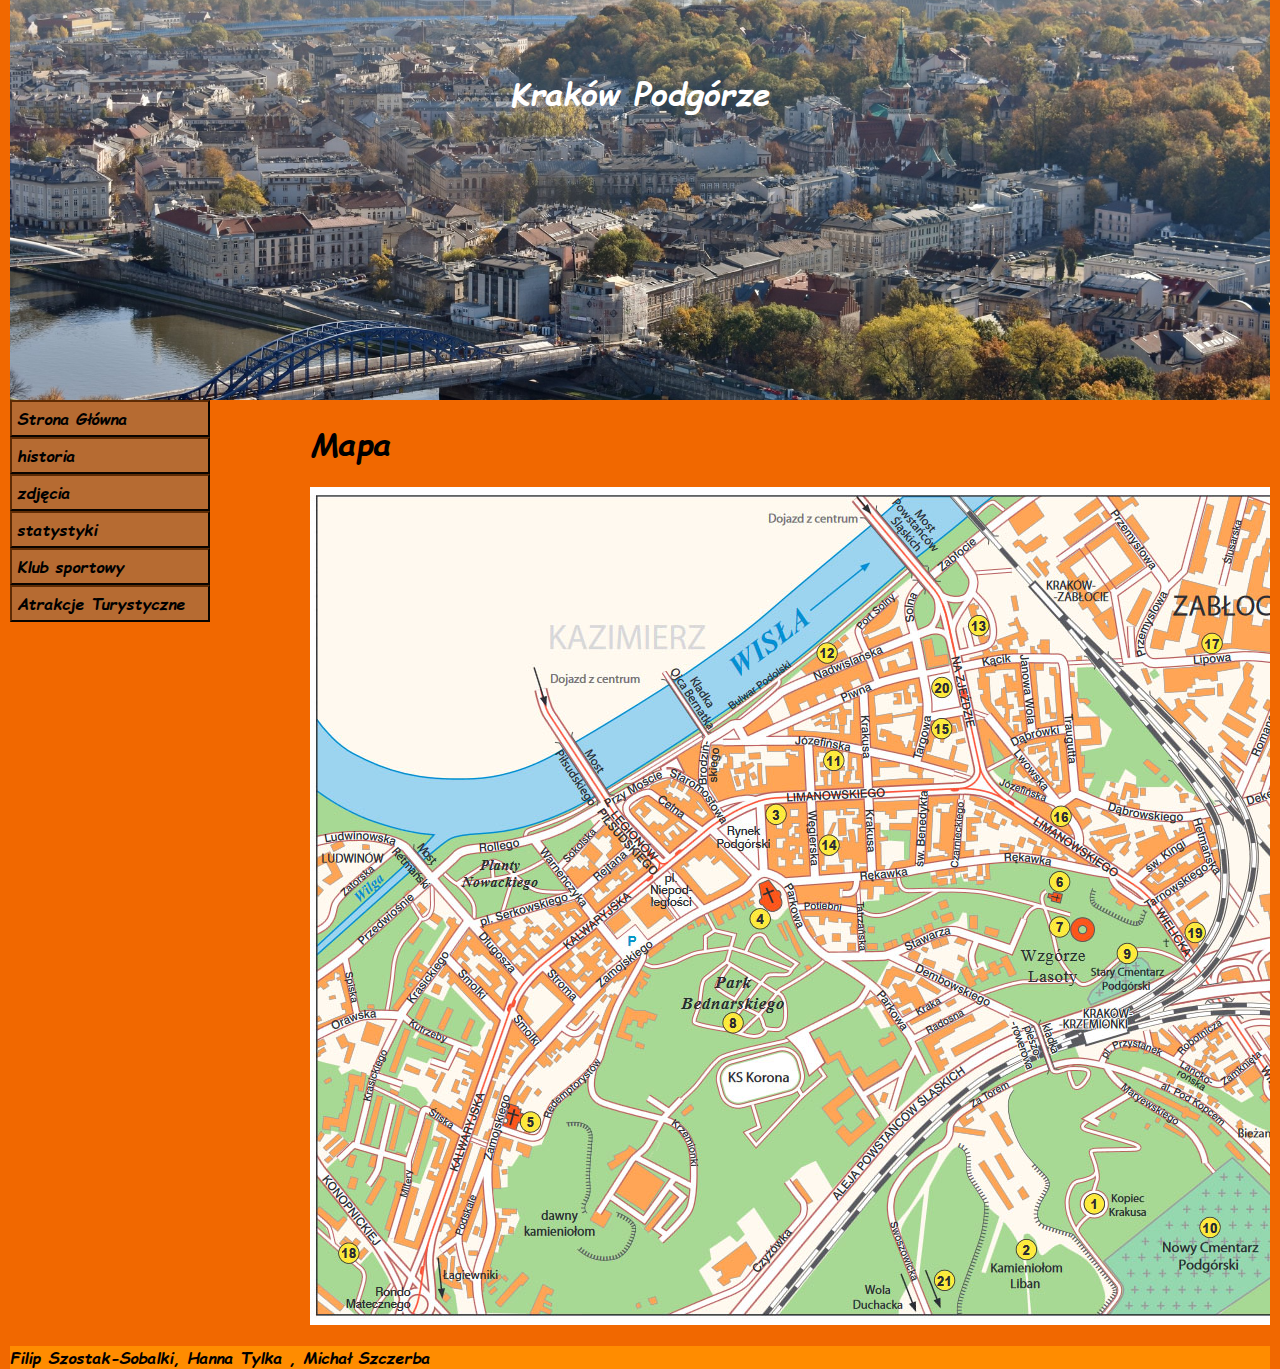
<file: index.html>
<!doctype html>
<html>
   <head>
      <meta charset="utf-8">
      <title>Kraków Podgórze</title>
      <link rel="shortcut icon" href="img/logo.jpg">
      <link rel="stylesheet" href = "style.css">
      <meta name="viewport" content="width=device-width, initial-scale=1">
   </head>
   <body>
      <div id="top">
         <header id="NAGLOWEK">
            <h1>Kraków Podgórze</h1>
         </header>
         <nav id="MENU">
            <ul>
               <li><a href="index.html">Strona Główna</a></li>
               <li><a href="his.html">historia</a></li>
               <li><a href="edu.html">zdjęcia</a></li>
               <li><a href="parki.html">statystyki</a></li>
               <li><a href="sport.html">Klub sportowy</a></li>
               <li><a href="at.html">Atrakcje Turystyczne</a></li>
            </ul>
         </nav>
         <article id="TRESC">
           <p>
            <h1>Mapa</h1>
         </p>
            <p>
            <img src="./img/mapa.jpg">
            </p>
            </article>
         <footer id="STOPKA">Filip Szostak-Sobalki, Hanna Tylka , Michał Szczerba</footer>
      </div>
   </body>
</html>
</file>
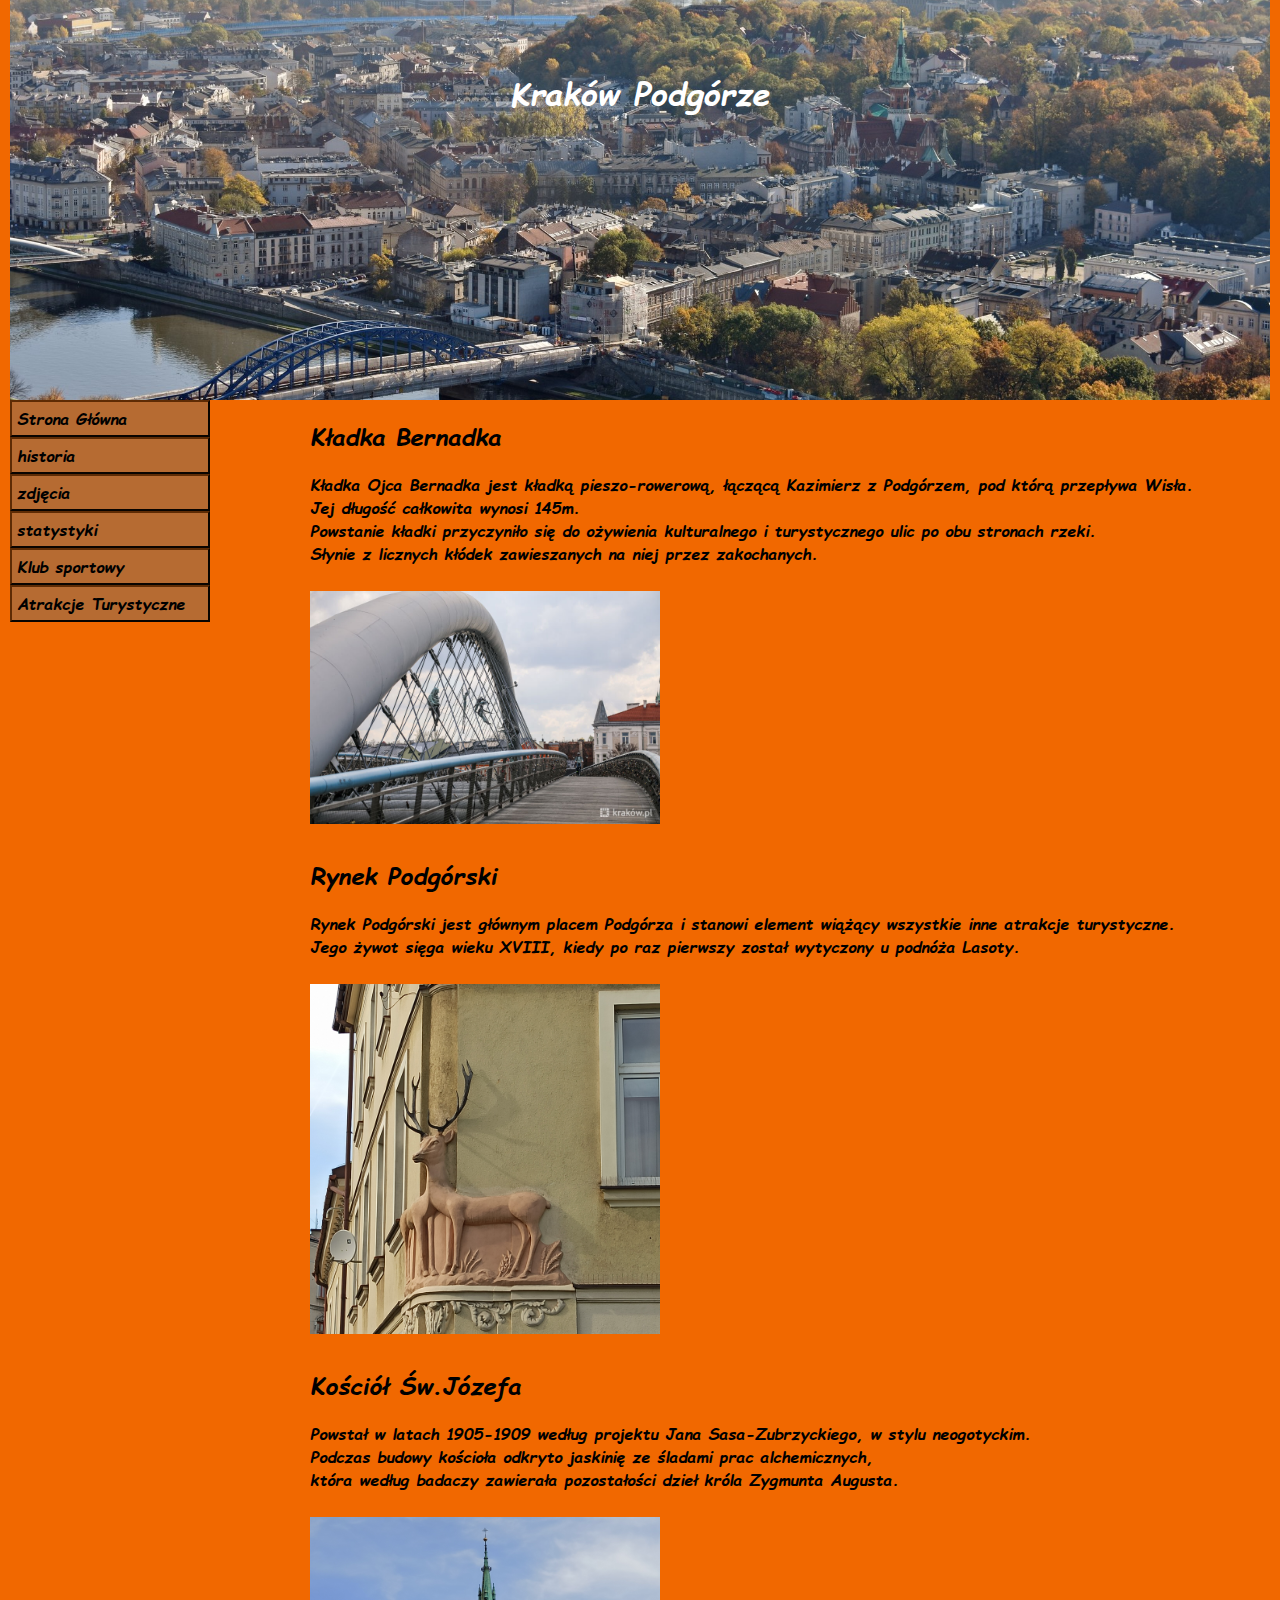
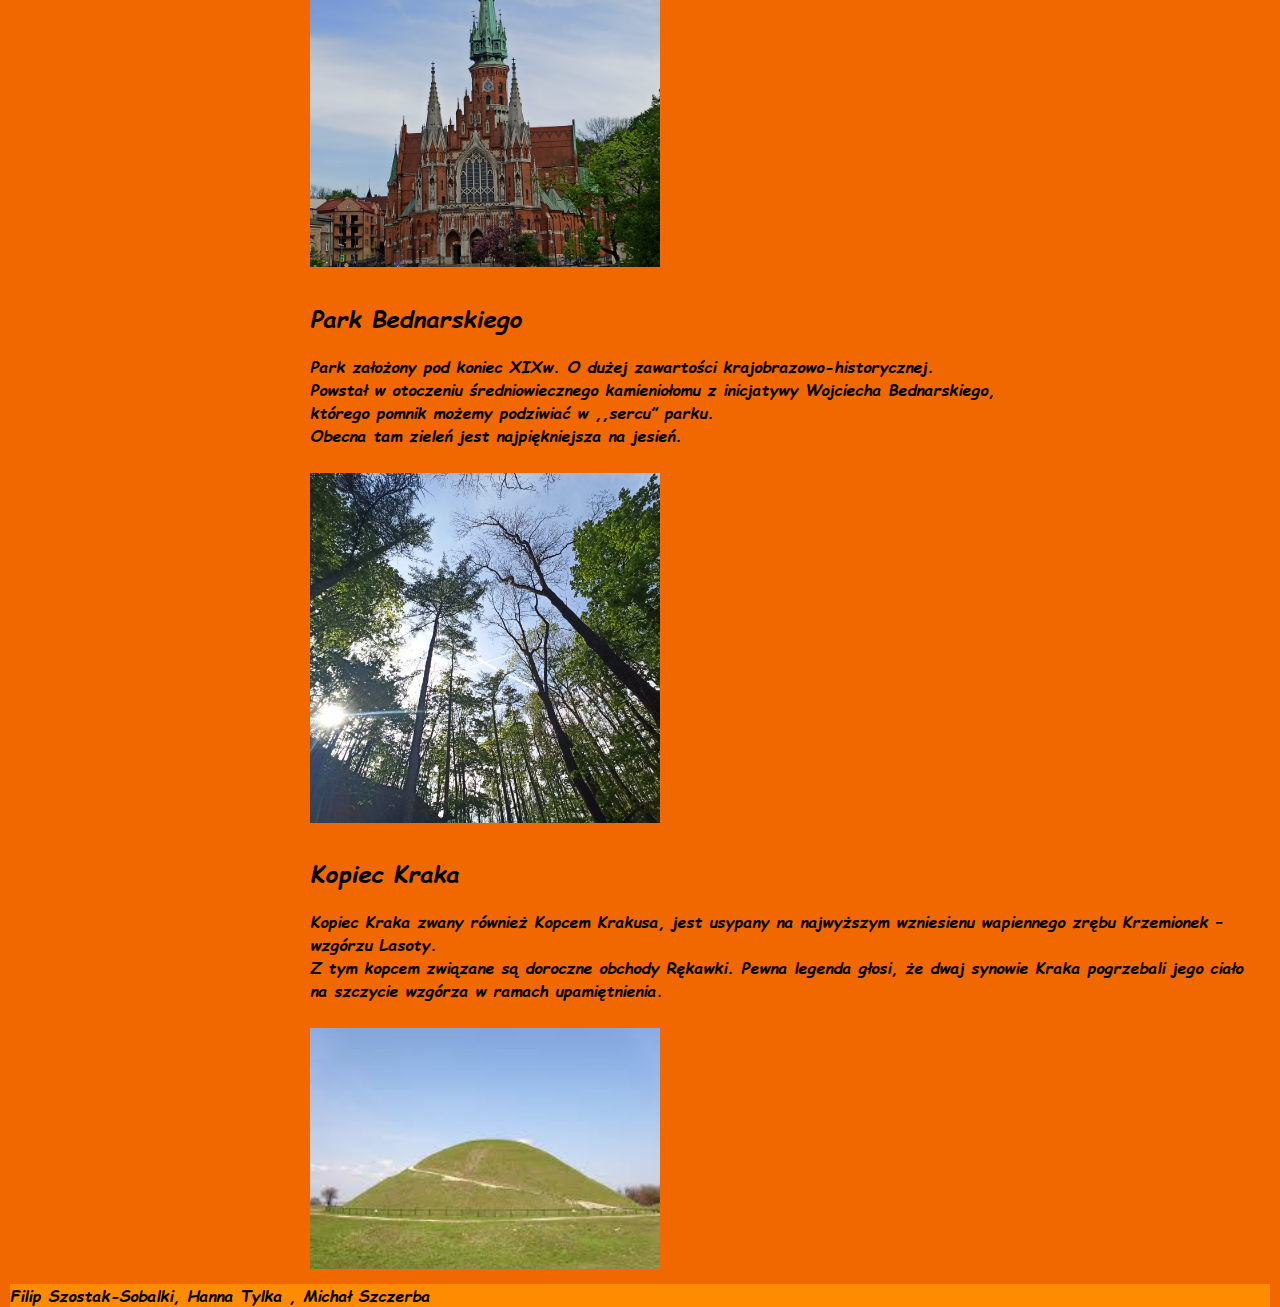
<file: at.html>
<!doctype html>
<html>
   <head>
      <meta charset="utf-8">
      <title>Kraków Podgórze - atrakcje turystyczne</title>
      <link rel="shortcut icon" href="img/logo.jpg">
      <link rel="stylesheet" href = "style.css">
   </head>
   <body>
      <div id="top">
         <header id="NAGLOWEK"><h1>Kraków Podgórze</h1></header>
         <nav id="MENU">
            <ul>
               <li><a href="index.html">Strona Główna</a></li>
               <li><a href="his.html">historia</a></li>
               <li><a href="edu.html">zdjęcia</a></li>
               <li><a href="parki.html">statystyki</a></li>
               <li><a href="sport.html">Klub sportowy</a></li>
               <li><a href="at.html">Atrakcje Turystyczne</a></li>
            </ul>
         </nav>
         <article id="TRESC">
            <h2>Kładka Bernadka</h2>
            <p>Kładka Ojca Bernadka jest kładką pieszo-rowerową, łączącą Kazimierz z Podgórzem, pod którą przepływa Wisła.
               <br>Jej długość całkowita wynosi 145m.
               <br>Powstanie kładki przyczyniło się do ożywienia kulturalnego i turystycznego ulic po obu stronach rzeki.
               <br>Słynie z licznych kłódek zawieszanych na niej przez zakochanych.
            </p>
            <img class="OBRAZEK" src="./img/6.jpg">
            <h2>Rynek Podgórski</h2>
            <p>Rynek Podgórski jest głównym placem Podgórza i stanowi element wiążący wszystkie inne atrakcje turystyczne.
               <br>Jego żywot sięga wieku XVIII, kiedy po raz pierwszy został wytyczony u podnóża Lasoty.
            </p>
            <img class="OBRAZEK" src="./img/4.jpg">
            <h2>Kościół Św.Józefa</h2>
            <p>Powstał w latach 1905-1909 według projektu Jana Sasa-Zubrzyckiego, w stylu neogotyckim.
               <br>Podczas budowy kościoła odkryto jaskinię ze śladami prac alchemicznych,
               <br>która według badaczy zawierała pozostałości dzieł króla Zygmunta Augusta.
            </p>
            <img class="OBRAZEK" src="./img/3.jpg">
            <h2>Park Bednarskiego</h2>
            <p>Park założony pod koniec XIXw. O dużej zawartości krajobrazowo-historycznej.
               <br>Powstał w otoczeniu średniowiecznego kamieniołomu z inicjatywy Wojciecha Bednarskiego,
               <br>którego pomnik możemy podziwiać w ,,sercu” parku.
               <br>Obecna tam zieleń jest najpiękniejsza na jesień.
            </p>
            <img class="OBRAZEK" src="./img/1.jpg">
            <h2>Kopiec Kraka</h2>
            <p>Kopiec Kraka zwany również Kopcem Krakusa, jest usypany na najwyższym wzniesienu wapiennego zrębu Krzemionek – wzgórzu Lasoty.
               <br>Z tym kopcem związane są doroczne obchody Rękawki. Pewna legenda głosi, że dwaj synowie Kraka pogrzebali jego ciało
               <br>na szczycie wzgórza w ramach upamiętnienia.
            </p>
            <img class="OBRAZEK" src="./img/5.jpg">
         </article>
         <footer id="STOPKA">Filip Szostak-Sobalki, Hanna Tylka , Michał Szczerba</footer>
      </div>
   </body>
</html>
</file>
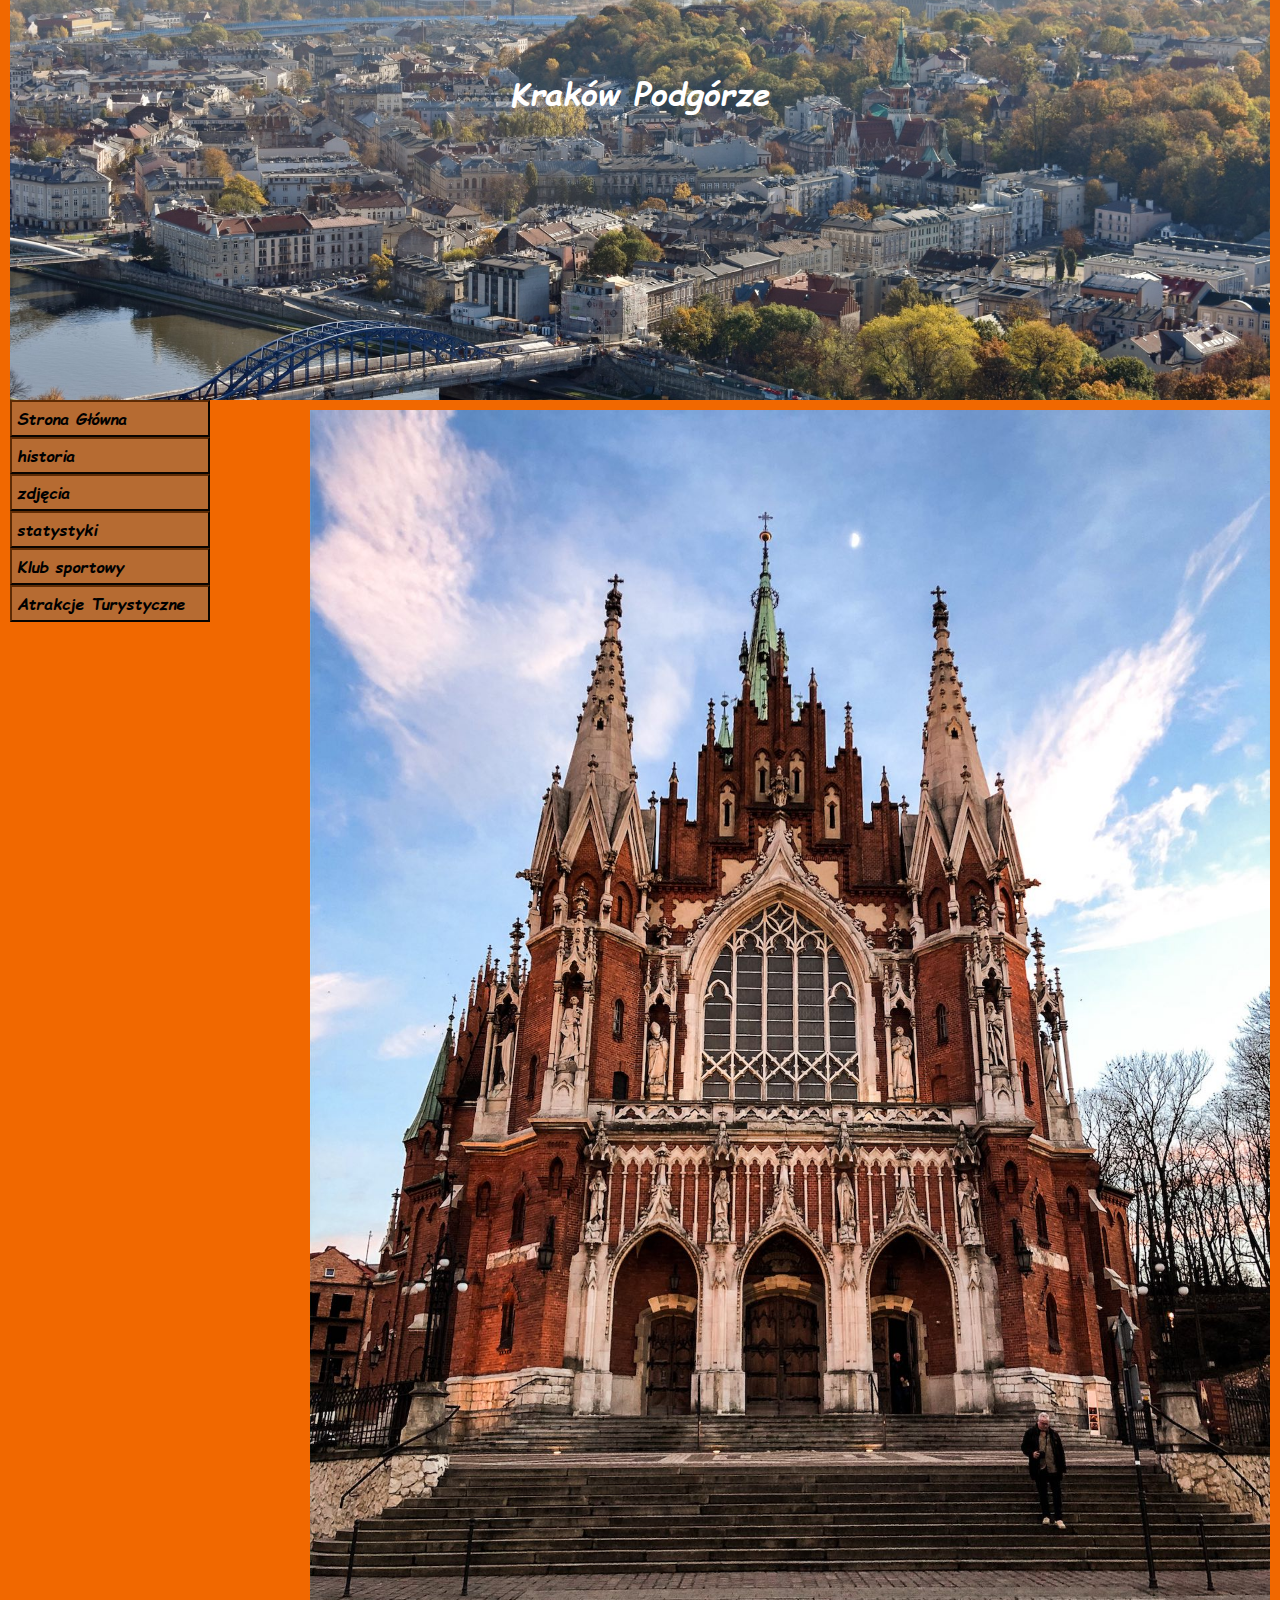
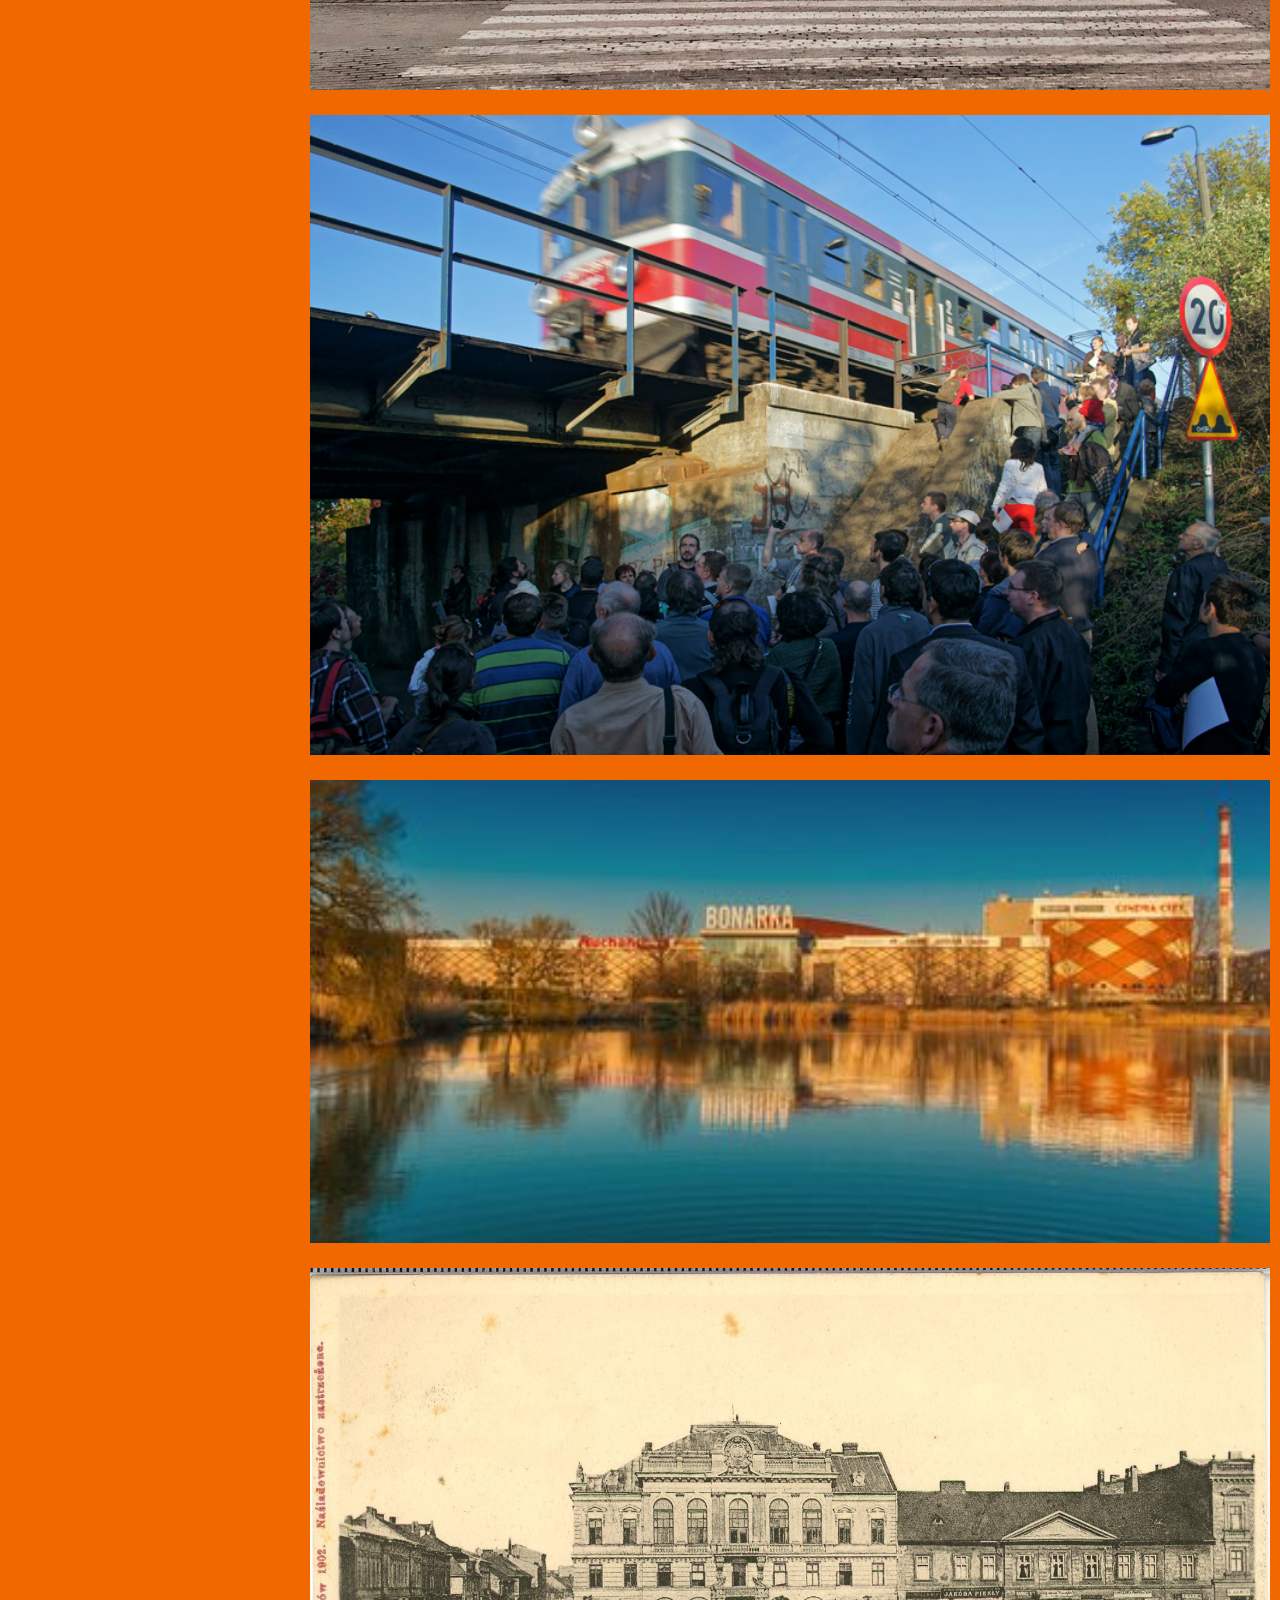
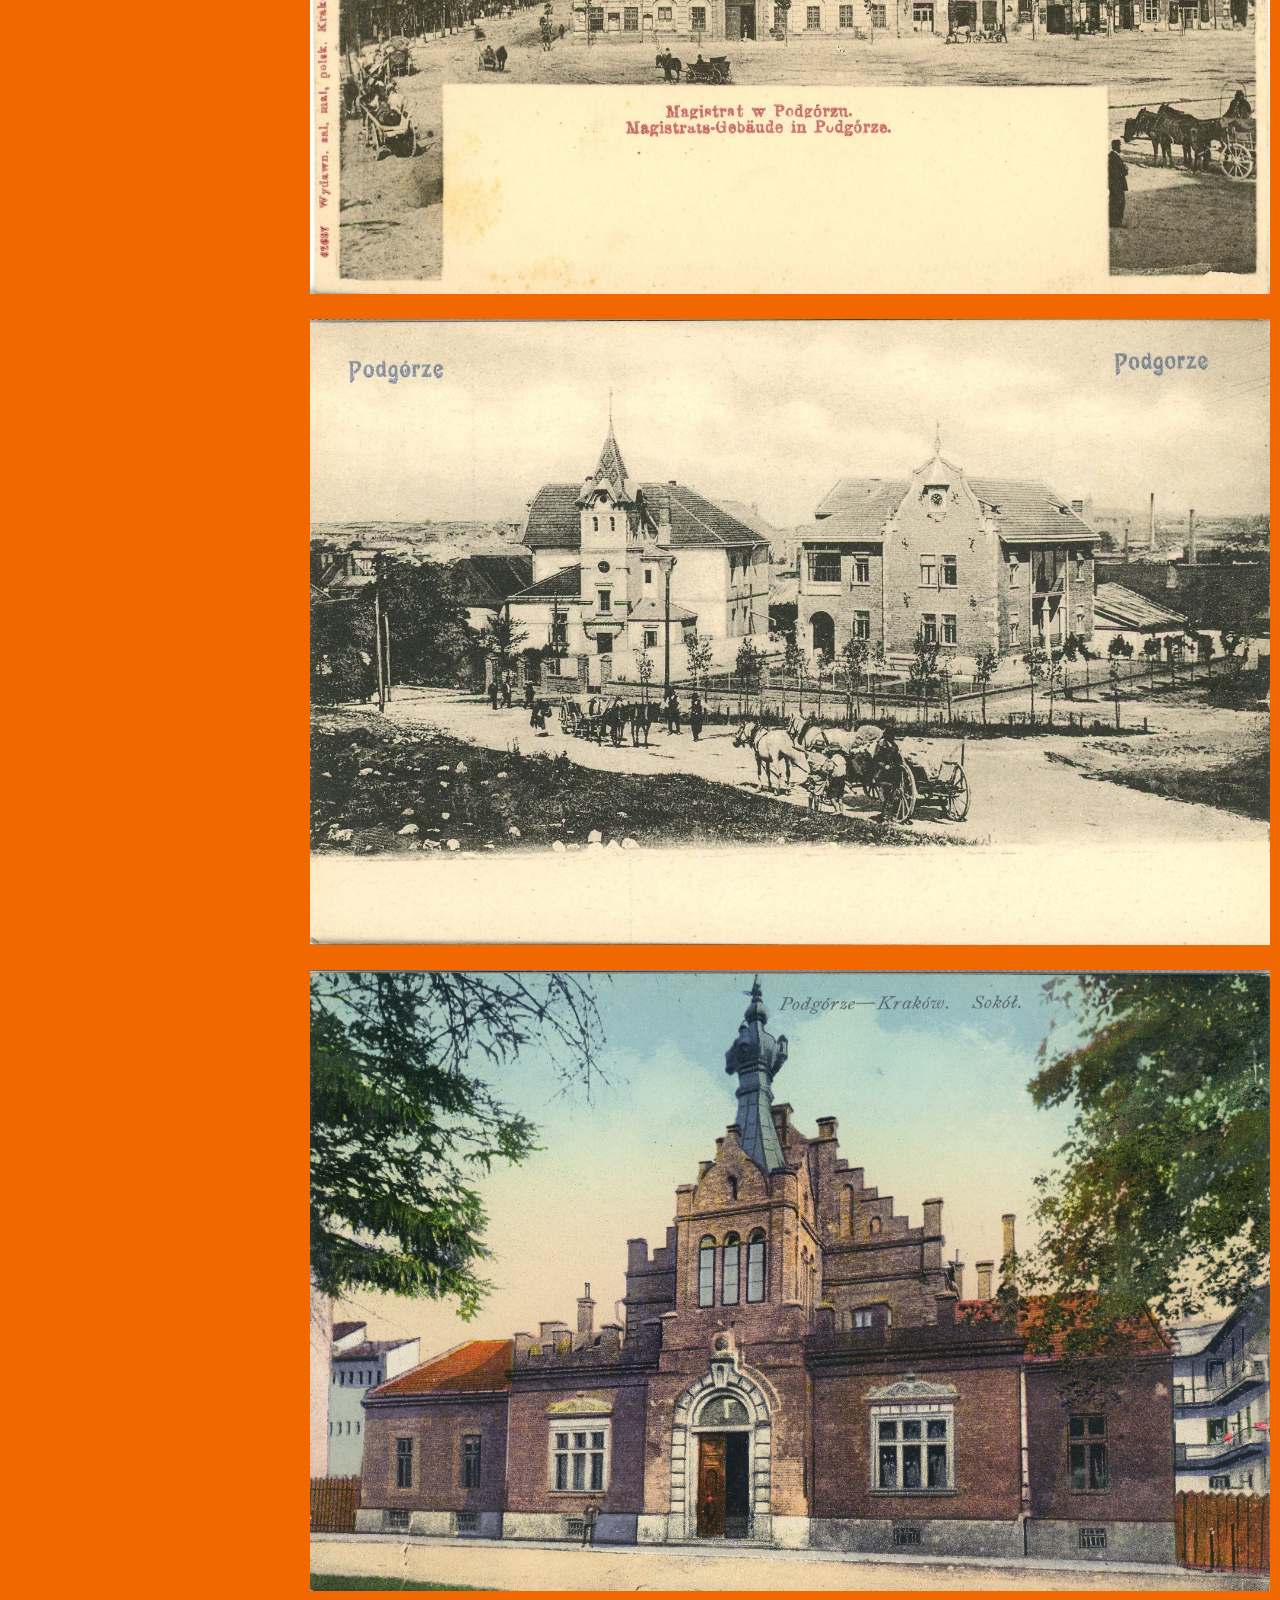
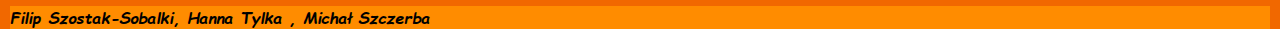
<file: edu.html>
<!doctype html>
<html>
   <head>
      <meta charset="utf-8">
      <title>Kraków Podgórze - zdjęcia</title>
      <link rel="shortcut icon" href="img/logo.jpg">
      <link rel="stylesheet" href = "style.css">
      <meta name="viewport" content="width=device-width, initial-scale=1">
   </head>
   <body>
      <div id="top">
         <header id="NAGLOWEK">
            <h1>Kraków Podgórze</h1>
         </header>
         <nav id="MENU">
            <ul>
               <li><a href="index.html">Strona Główna</a></li>
               <li><a href="his.html">historia</a></li>
               <li><a href="edu.html">zdjęcia</a></li>
               <li><a href="parki.html">statystyki</a></li>
               <li><a href="sport.html">Klub sportowy</a></li>
               <li><a href="at.html">Atrakcje Turystyczne</a></li>
            </ul>
         </nav>
         <article id="TRESC">
            <img class="zdj"  src="./img/galeria/1.jpeg">
            <img class="zdj"  src="./img/galeria/2.jpg">
            <img class="zdj"  src="./img/galeria/3.jpg">
            <img class="zdj"  src="./img/galeria/4.jpg">
            <img class="zdj"  src="./img/galeria/5.jpg">
            <img class="zdj"  src="./img/galeria/6.jpg">
 

         </article>
         <footer id="STOPKA">Filip Szostak-Sobalki, Hanna Tylka , Michał Szczerba</footer>
      </div>
   </body>
</html>
</file>
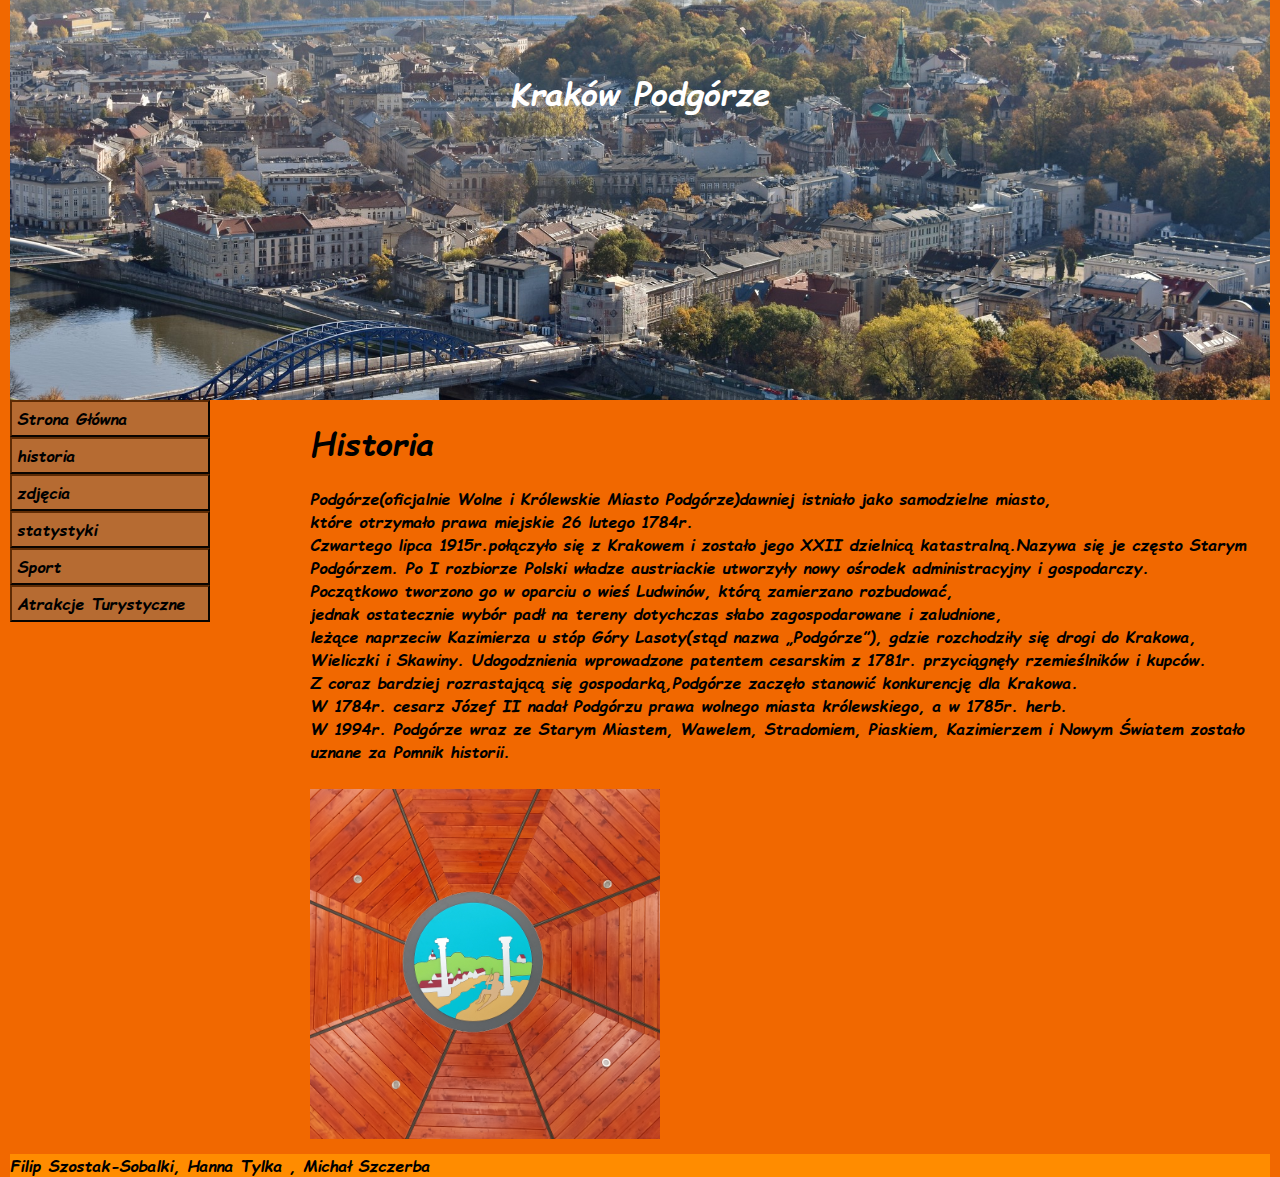
<file: his.html>
<!doctype html>
<html>
   <head>
      <meta charset="utf-8">
      <title>Kraków Podgórze - historia</title>
      <link rel="shortcut icon" href="img/logo.jpg">
      <link rel="stylesheet" href = "style.css">
   </head>
   <body>
      <div id="top">
         <header id="NAGLOWEK"><h1>Kraków Podgórze</h1></header>
         <nav id="MENU">
            <ul>
               <li><a href="index.html">Strona Główna</a></li>
               <li><a href="his.html">historia</a></li>
               <li><a href="edu.html">zdjęcia</a></li>
               <li><a href="parki.html">statystyki</a></li>
               <li><a href="sport.html">Sport</a></li>
               <li><a href="at.html">Atrakcje Turystyczne</a></li>
            </ul>
         </nav>
         <aside id="INFORMACJE"></aside>
         <article id="TRESC">
		 <p> 
         <h1> Historia </h1>

            </p>
            <p>
            Podgórze(oficjalnie Wolne i Królewskie Miasto Podgórze)dawniej istniało jako samodzielne miasto,
            <br>które otrzymało prawa miejskie 26 lutego 1784r.
            <br>Czwartego lipca 1915r.połączyło się z Krakowem i zostało jego XXII dzielnicą katastralną.Nazywa się je często Starym Podgórzem.
         
		 Po I rozbiorze Polski władze austriackie utworzyły nowy ośrodek administracyjny i gospodarczy.
            <br>Początkowo tworzono go w oparciu o wieś Ludwinów, którą zamierzano rozbudować,
            <br>jednak ostatecznie wybór padł na tereny dotychczas słabo zagospodarowane i zaludnione,
            <br>leżące naprzeciw Kazimierza u stóp Góry Lasoty(stąd nazwa „Podgórze”), gdzie rozchodziły się drogi do Krakowa, Wieliczki i Skawiny.
            Udogodznienia wprowadzone patentem cesarskim z 1781r. przyciągnęły rzemieślników i kupców.
               <br>Z coraz bardziej rozrastającą się gospodarką,Podgórze zaczęło stanowić konkurencję dla Krakowa.
               <br>W 1784r. cesarz Józef II nadał Podgórzu prawa wolnego miasta królewskiego, a w 1785r. herb.
               <br>W 1994r. Podgórze wraz ze Starym Miastem, Wawelem, Stradomiem, Piaskiem, Kazimierzem i Nowym Światem zostało uznane za Pomnik historii.
		</p>
      <img class="OBRAZEK" alt="herb" src="./img/2.jpg">
	  </article>
      <footer id="STOPKA">Filip Szostak-Sobalki, Hanna Tylka , Michał Szczerba</footer>
      </div>
   </body>
</html>
</file>
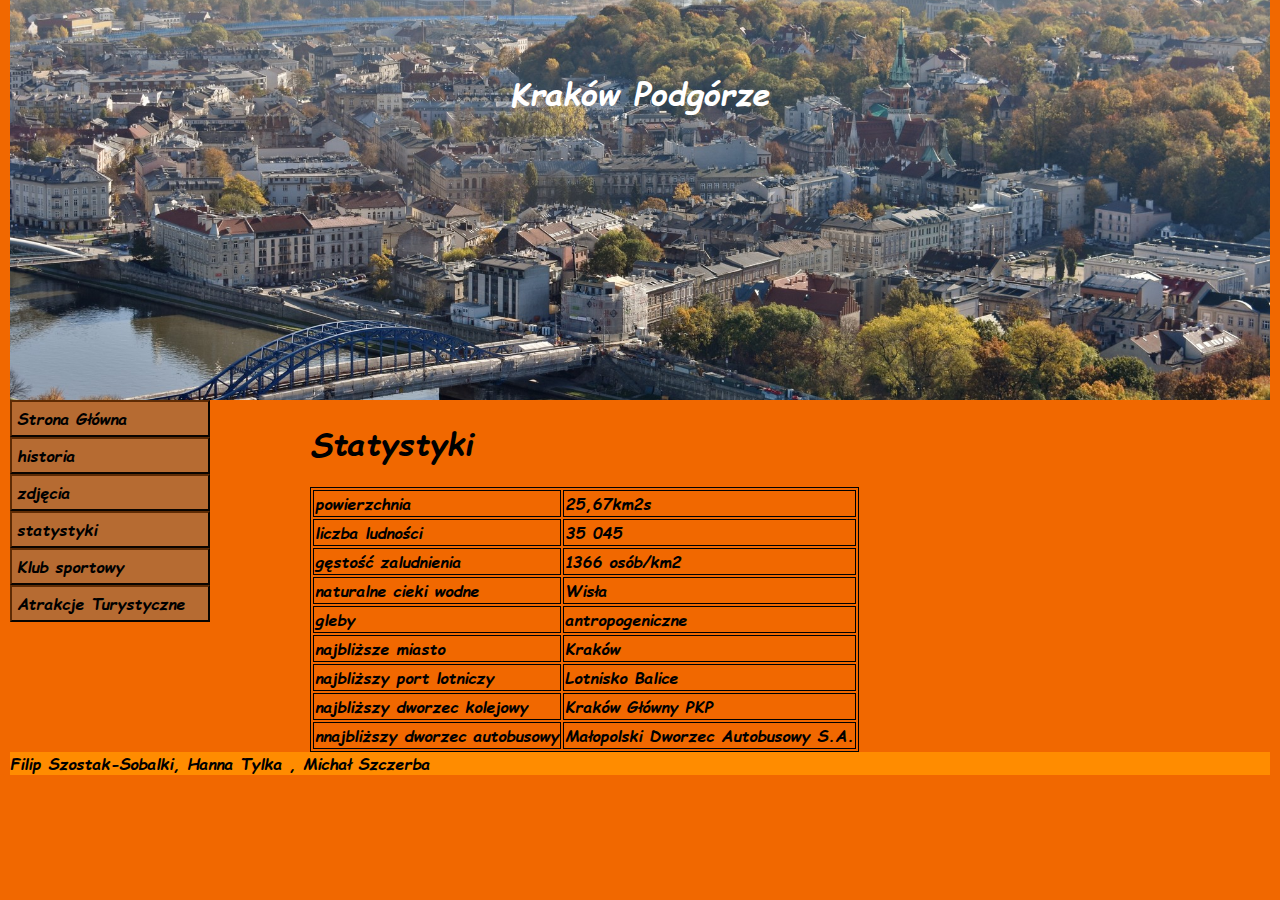
<file: parki.html>
<!doctype html>
<html>
<head>
	<meta charset="utf-8">
	<title>Kraków Podgórze - statystyki</title>
    <link rel="shortcut icon" href="img/logo.jpg">
    <link rel="stylesheet" href = "style.css"> 

</head>

<body>
    <div id="top">
        <header id="NAGLOWEK"><h1>Kraków Podgórze</h1></header>
        <nav id="MENU"><ul>
            <li><a href="index.html">Strona Główna</a></li>
            <li><a href="his.html">historia</a></li>
            <li><a href="edu.html">zdjęcia</a></li>
            <li><a href="parki.html">statystyki</a></li>
            <li><a href="sport.html">Klub sportowy</a></li>
            <li><a href="at.html">Atrakcje Turystyczne</a></li>
            </ul></nav>
        <article id="TRESC">
			<h1>Statystyki</h1>
            <table>
				<tr>
					<th>powierzchnia</th>
					<th>25,67km2s</th>
				</tr>
				<tr>
					<th>liczba ludności</th>
					<th>35 045</th>
				</tr>
				<tr>
					<th>gęstość zaludnienia</th>
					<th>1366 osób/km2</th>
				</tr>
				<tr>
					<th>naturalne cieki wodne</th>
					<th>Wisła</th>
				</tr>
				<tr>
					<th>gleby</th>
					<th>antropogeniczne</th>
				</tr>
				<tr>
					<th>najbliższe miasto</th>
					<th>Kraków</th>
				</tr>
				<tr>
					<th>najbliższy port lotniczy</th>
					<th>Lotnisko Balice</th>
				</tr>
				<tr>
					<th>najbliższy dworzec kolejowy</th>
					<th>Kraków Główny PKP</th>
				</tr>
				<tr>
					<th>nnajbliższy dworzec autobusowy</th>
					<th>Małopolski Dworzec Autobusowy S.A.</th>
				</tr>
			</table>
		</article>
        <footer id="STOPKA">Filip Szostak-Sobalki, Hanna Tylka , Michał Szczerba</footer>
    </div>
</body>
</html>
</file>
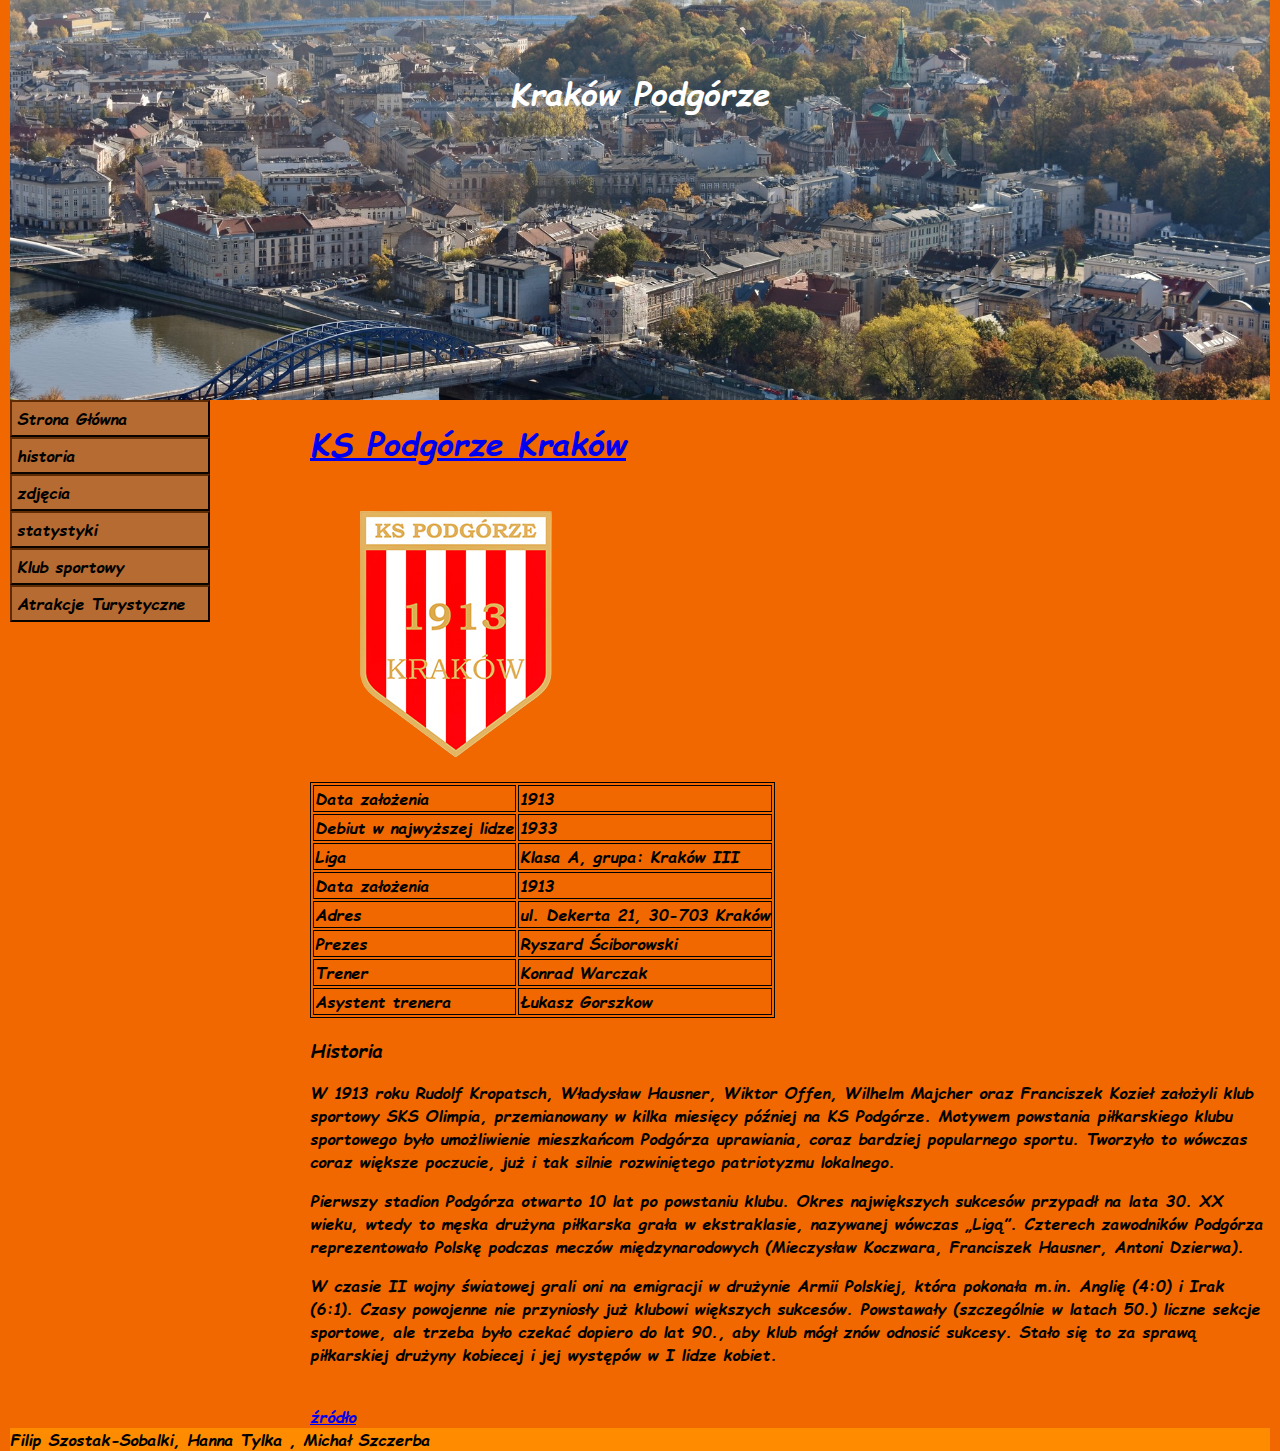
<file: sport.html>
<!doctype html>
<html>
<head>
	<meta charset="utf-8">
	<title>Kraków Podgórze - sport</title>
    <link rel="shortcut icon" href="img/logo.jpg">
    <link rel="stylesheet" href = "style.css">

</head>

<body>
    <div id="top">
        <header id="NAGLOWEK"><h1>Kraków Podgórze</h1></header>
        <nav id="MENU"><ul>
            <li><a href="index.html">Strona Główna</a></li>
            <li><a href="his.html">historia</a></li>
            <li><a href="edu.html">zdjęcia</a></li>
            <li><a href="parki.html">statystyki</a></li>
            <li><a href="sport.html">Klub sportowy</a></li>
            <li><a href="at.html">Atrakcje Turystyczne</a></li>
            </ul></nav>
        <article id="TRESC">
            </table>
			<h1><a href="https://kspodgorze.futbolowo.pl/">KS Podgórze Kraków</a></h1>
            <img src="img/ks_podgorze.png" alt="logo ks podgórze">
            <table>
                <tr>
                    <th>Data założenia</th><th>1913</th>
                </tr>
                <tr>
                    <th>Debiut w najwyższej lidze</th><th>1933</th>
                </tr>
                <tr>
                    <th>Liga</th><th>Klasa A, grupa: Kraków III</th>
                </tr>
                <tr>
                    <th>Data założenia</th><th>1913</th>
                </tr>
                <tr>
                    <th>Adres</th><th>ul. Dekerta 21, 30-703 Kraków</th>
                </tr>
                <tr>
                    <th>Prezes</th><th>Ryszard Ściborowski</th>
                </tr>
                <tr>
                    <th>Trener</th><th>Konrad Warczak</th>
                </tr>
                </tr>
                    <th>Asystent trenera</th><th>Łukasz Gorszkow</th>
                </tr>
            </table>
			<h3>Historia</h3>
			<p>W 1913 roku Rudolf Kropatsch, Władysław Hausner, Wiktor Offen, Wilhelm Majcher oraz Franciszek Kozieł założyli klub sportowy SKS Olimpia, przemianowany w kilka miesięcy później na KS Podgórze. 
			Motywem powstania piłkarskiego klubu sportowego było umożliwienie mieszkańcom Podgórza uprawiania, coraz bardziej popularnego sportu. 
			Tworzyło to wówczas coraz większe poczucie, już i tak silnie rozwiniętego patriotyzmu lokalnego.</p>
			<p>Pierwszy stadion Podgórza otwarto 10 lat po powstaniu klubu. Okres największych sukcesów przypadł na lata 30. XX wieku, wtedy to męska drużyna piłkarska grała w ekstraklasie, nazywanej wówczas „Ligą”. 
			Czterech zawodników Podgórza reprezentowało Polskę podczas meczów międzynarodowych (Mieczysław Koczwara, Franciszek Hausner, Antoni Dzierwa).</p>
			<p>W czasie II wojny światowej grali oni na emigracji w drużynie Armii Polskiej, która pokonała m.in. Anglię (4:0) i Irak (6:1). 
			Czasy powojenne nie przyniosły już klubowi większych sukcesów. Powstawały (szczególnie w latach 50.) liczne sekcje sportowe, ale trzeba było czekać dopiero do lat 90., aby klub mógł znów odnosić sukcesy. 
			Stało się to za sprawą piłkarskiej drużyny kobiecej i jej występów w I lidze kobiet.</p>
			<br><a href="https://pl.wikipedia.org/wiki/Podg%C3%B3rze_Krak%C3%B3w">źródło</a>
		

		</article>
        <footer id="STOPKA">Filip Szostak-Sobalki, Hanna Tylka , Michał Szczerba</footer>
    </div>
</body>
</html>
</file>
<file: style.css>
@font-face{
   font-family: sans;
   src: url(fonts/COMICSANSBOLDITALIC.TTF);
}

body {
   font-family: sans;
   background-color: #f16800;
}
html, body {
	color: #000;
	margin: 0;
	padding: 0;
}

ul, ul li {
	display: block;
	list-style: none;
	margin: 0;
	padding: 0;
}

ul {
	width: 200px;
}

ul a:link, ul a:visited {
	display: block;
	width: 186px;
	text-decoration: none;
	background-color: #b66b32;
	color: #000;
	padding: 5px;
	border: 2px outset #5e2b04;
}

ul a:hover {
	border-style: inset;
	padding: 7px 3px 3px 7px;
}

table, th ,td {
	border: 1px solid;
}

.OBRAZEK {
  margin: 10px; 
  width: 100%;
  height: auto;
  margin-right : auto;
  margin-left : auto;
  min-width : 200px;
  max-width : 350px;
}
#NAGLOWEK { 
    background-image: url(img/baner.jpg);
    background-size: cover;
    background-position: center;
    height: 300px;
    color: white;
	font-family: sans;
	font-size: 50 px;
    text-align: center; 
	padding: 50px;
}
	
}

#MENU {
	background-color: #ccc;
}

#TRESC {
	background-color: #f16800;
}

#STOPKA {
	background-color:darkorange;
}

@media only all and (min-width: 800px) {
	#MENU {
		width: 150px;
		float: left;
		overflow: hidden;
		position: relative;
	}

	#TRESC {
		margin-left: 150px;
	}

	#STOPKA {
		clear: both;
	}
}

@media only all and (min-width: 1280px) {
	html, body {
		text-align: center;
	}

	#top {
		width: 1260px;
		margin-left: auto;
		margin-right: auto;
		text-align: left;
	}

	#MENU {
		width: 300px;
	}

	#TRESC {
		width: 960px;
		float: left;
		overflow: hidden;
		margin-left: 0;
	}

	#STOPKA {
		width: 100%;
	}

	
.zdj	{margin: 10px; 
   width: 100%;
   height: auto;
   margin-right : auto;
   margin-left : auto;
   min-width : 500  x;
max-width : 1000px;}
</file>
